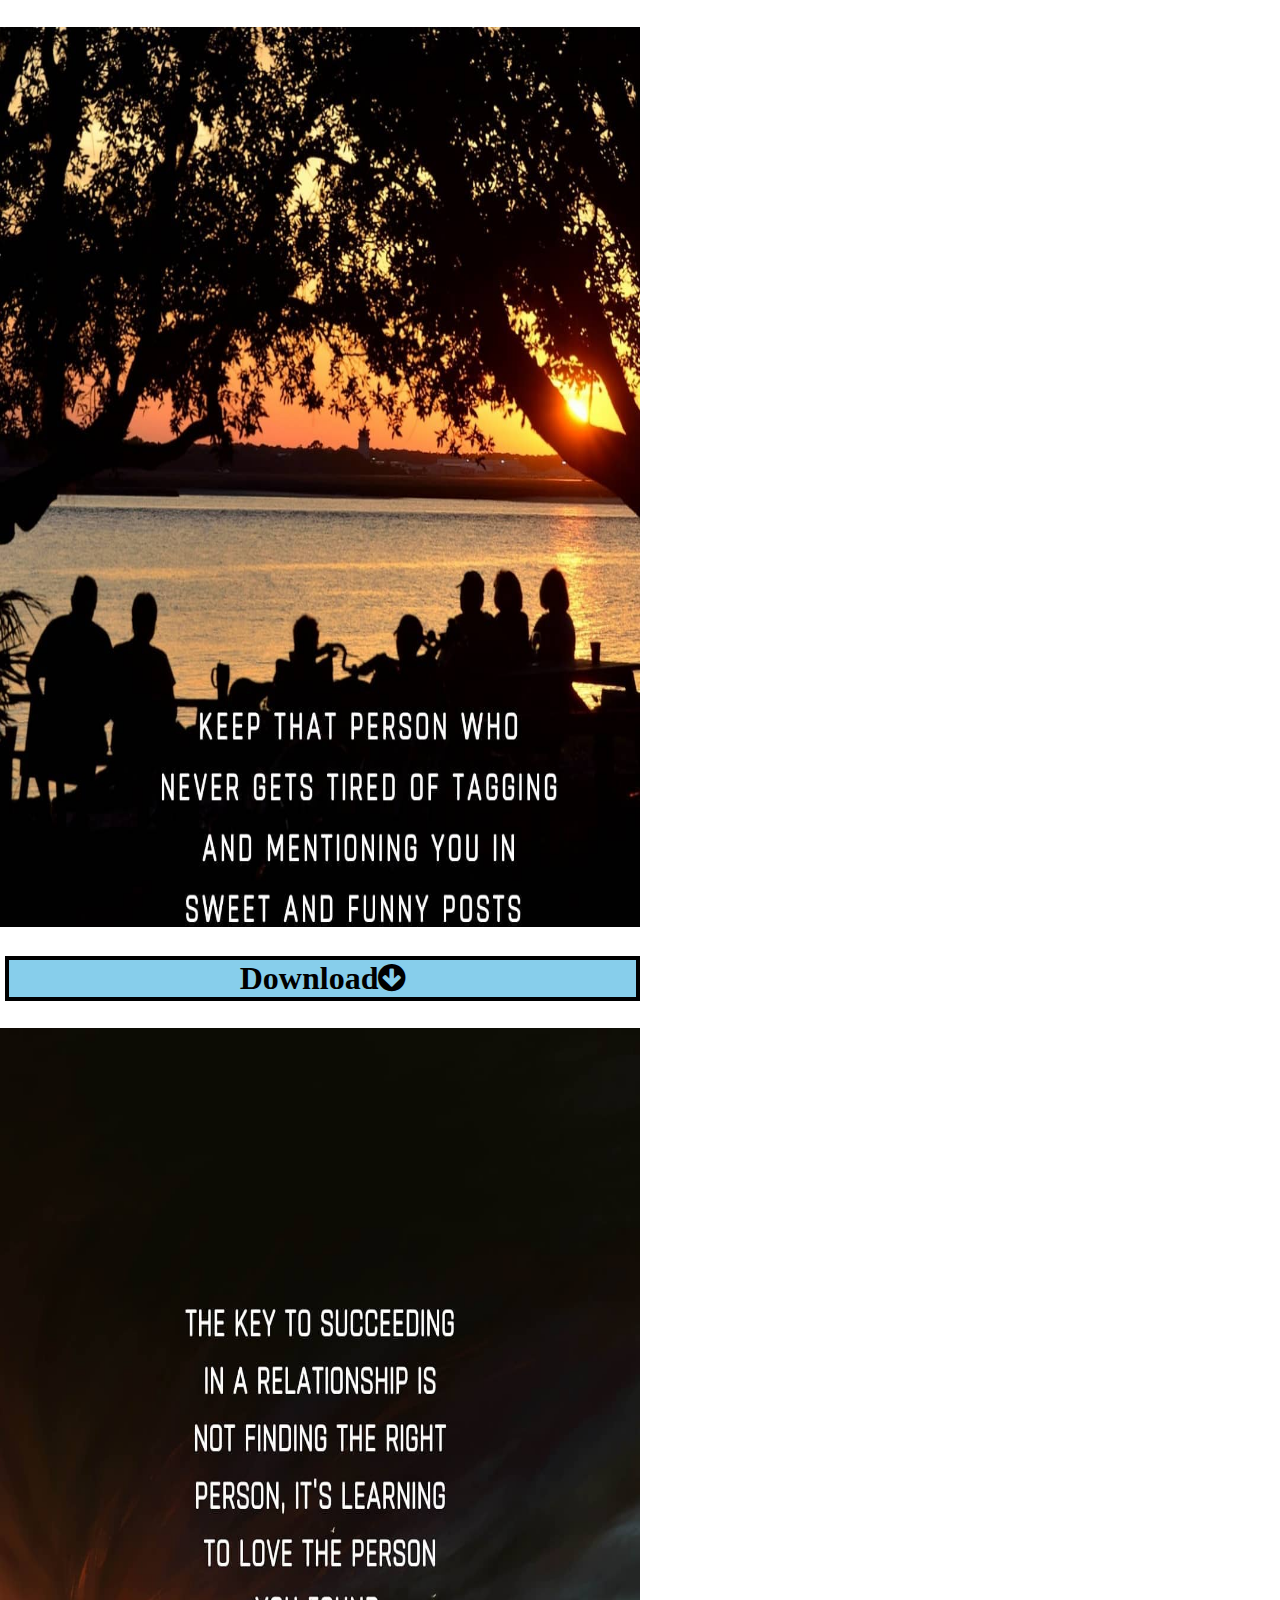
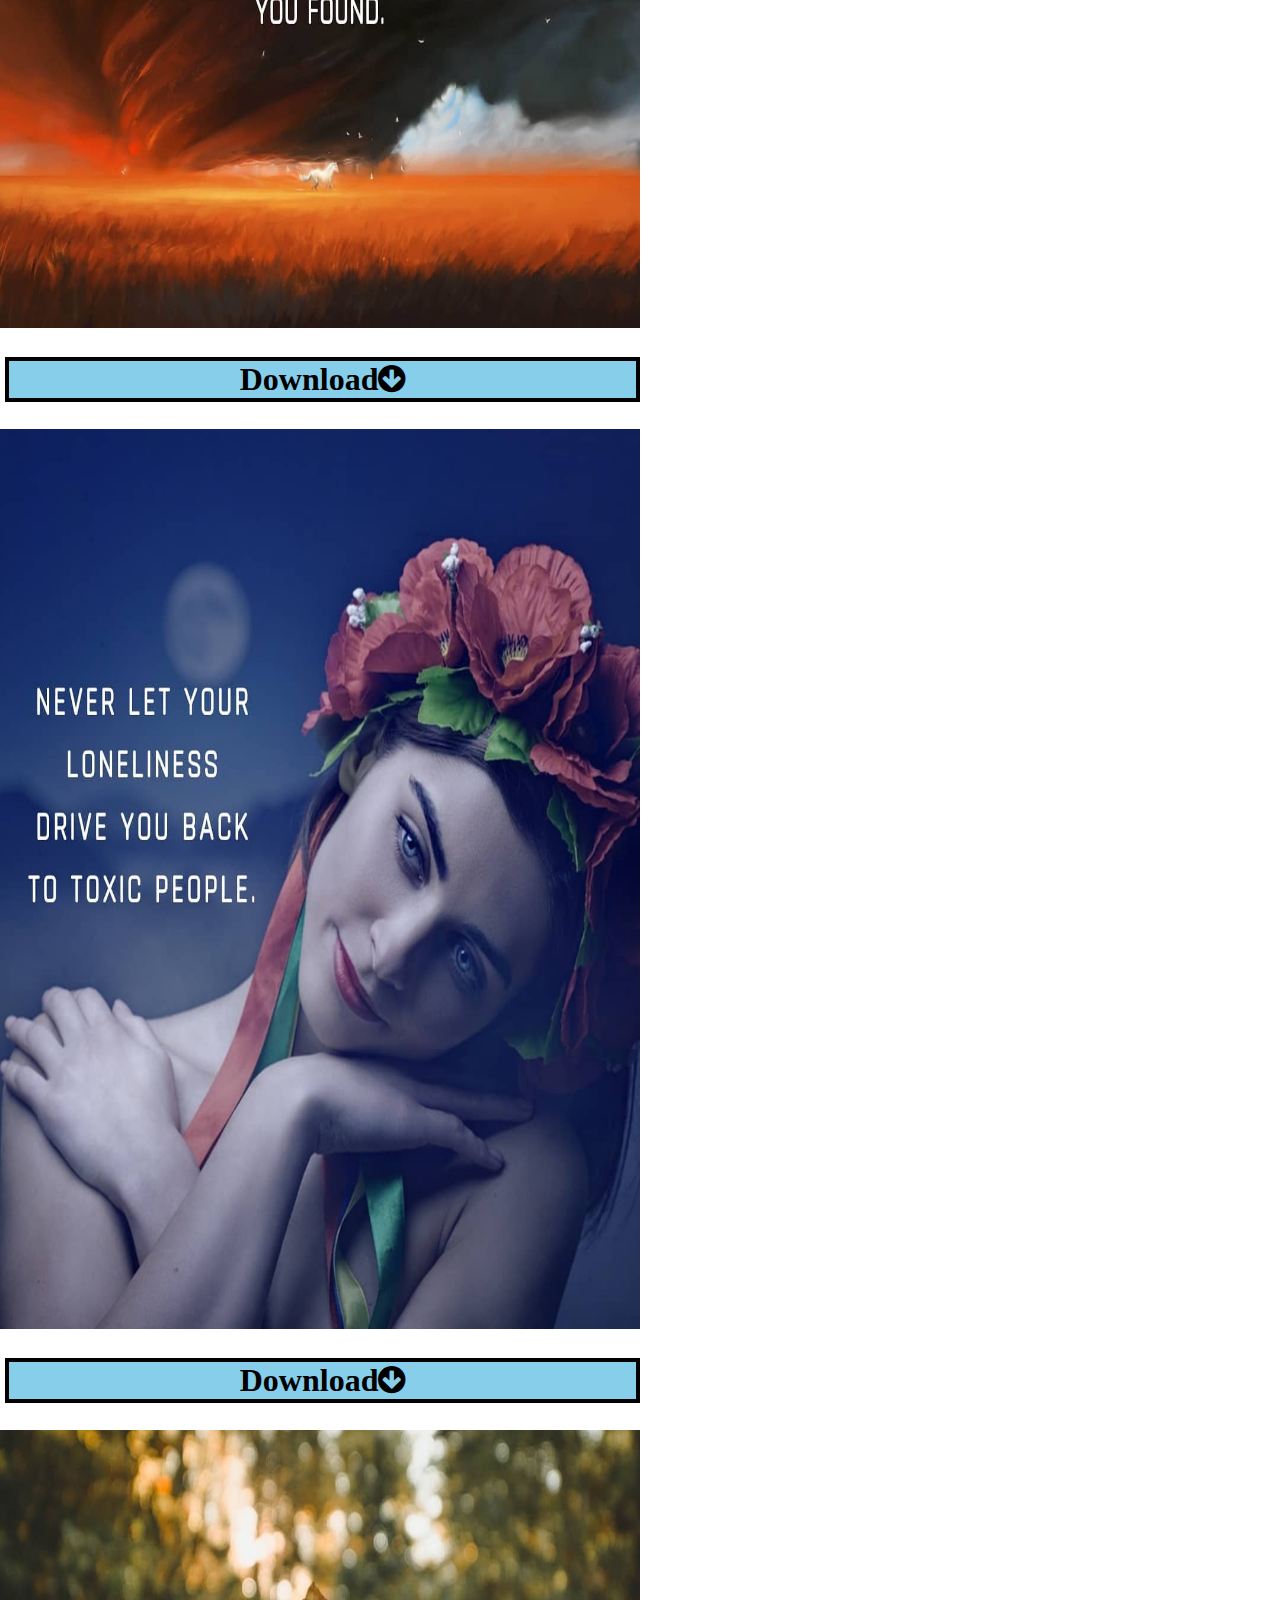
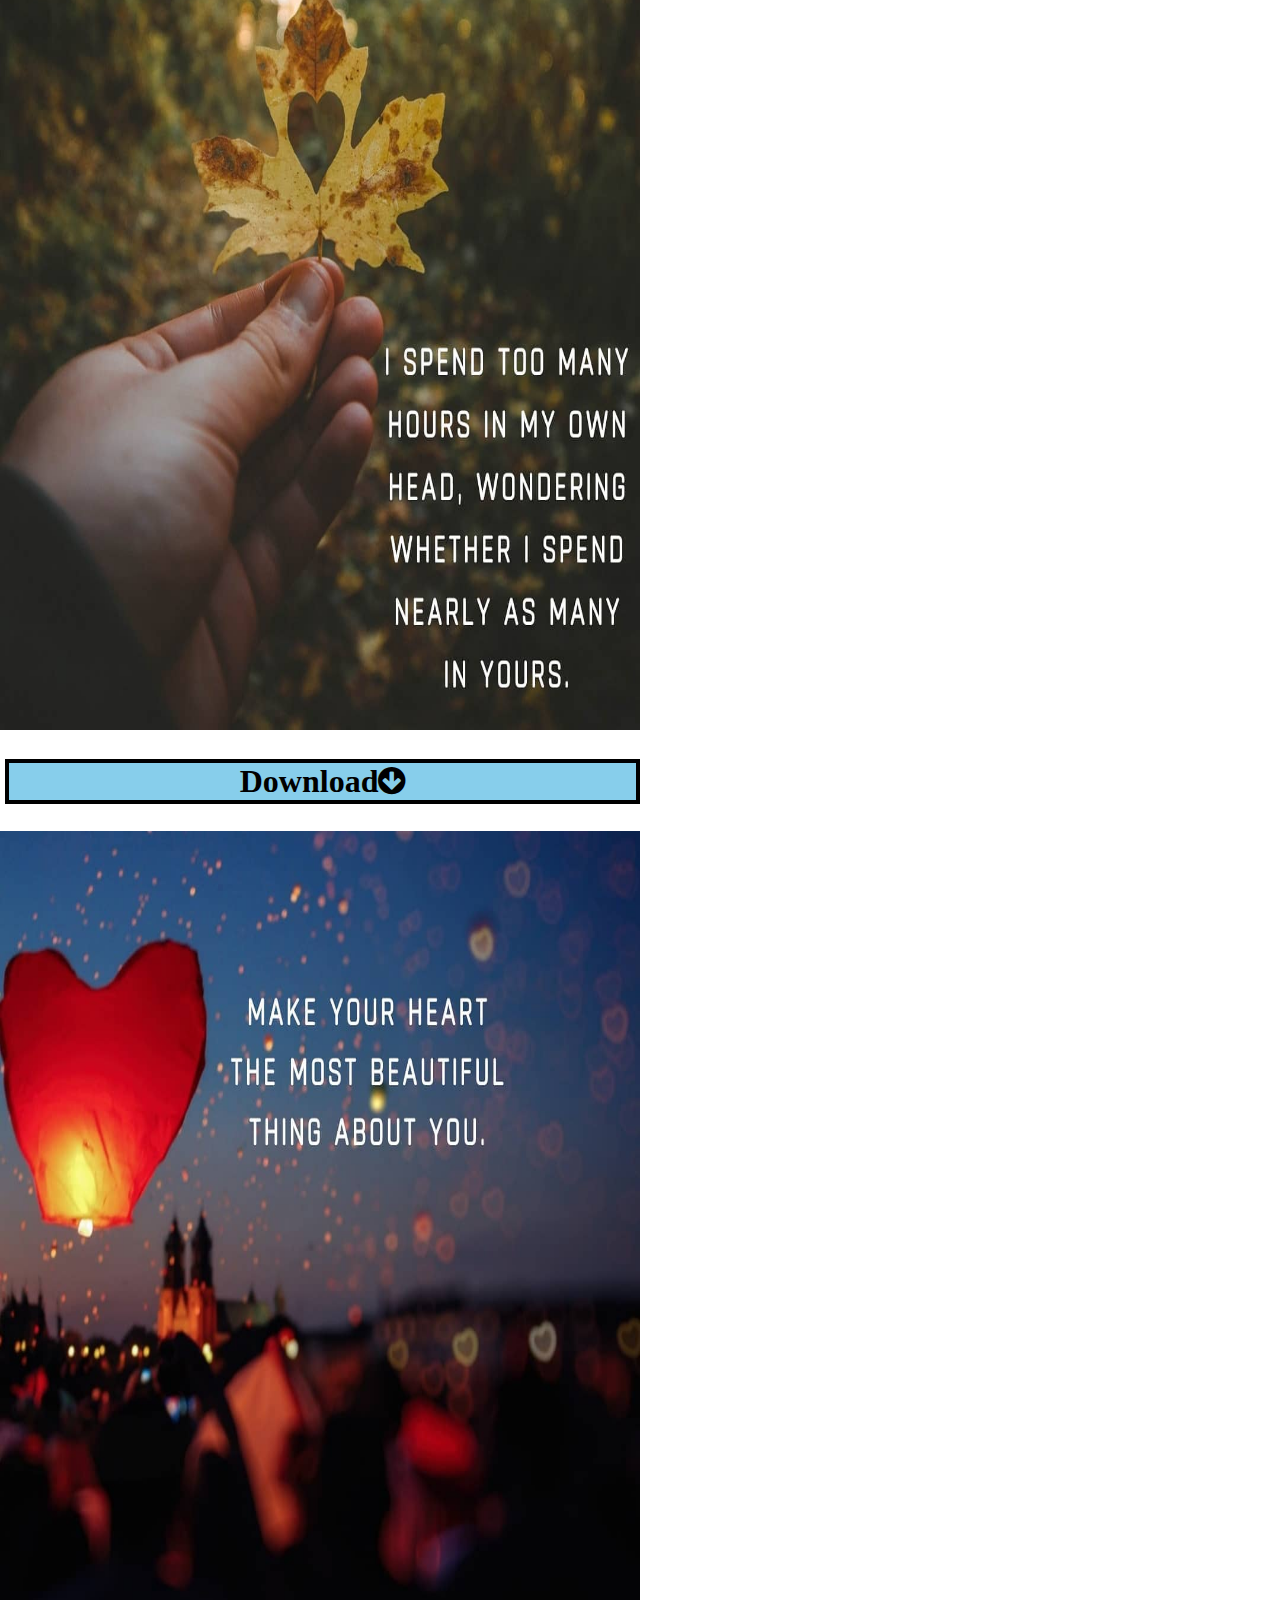
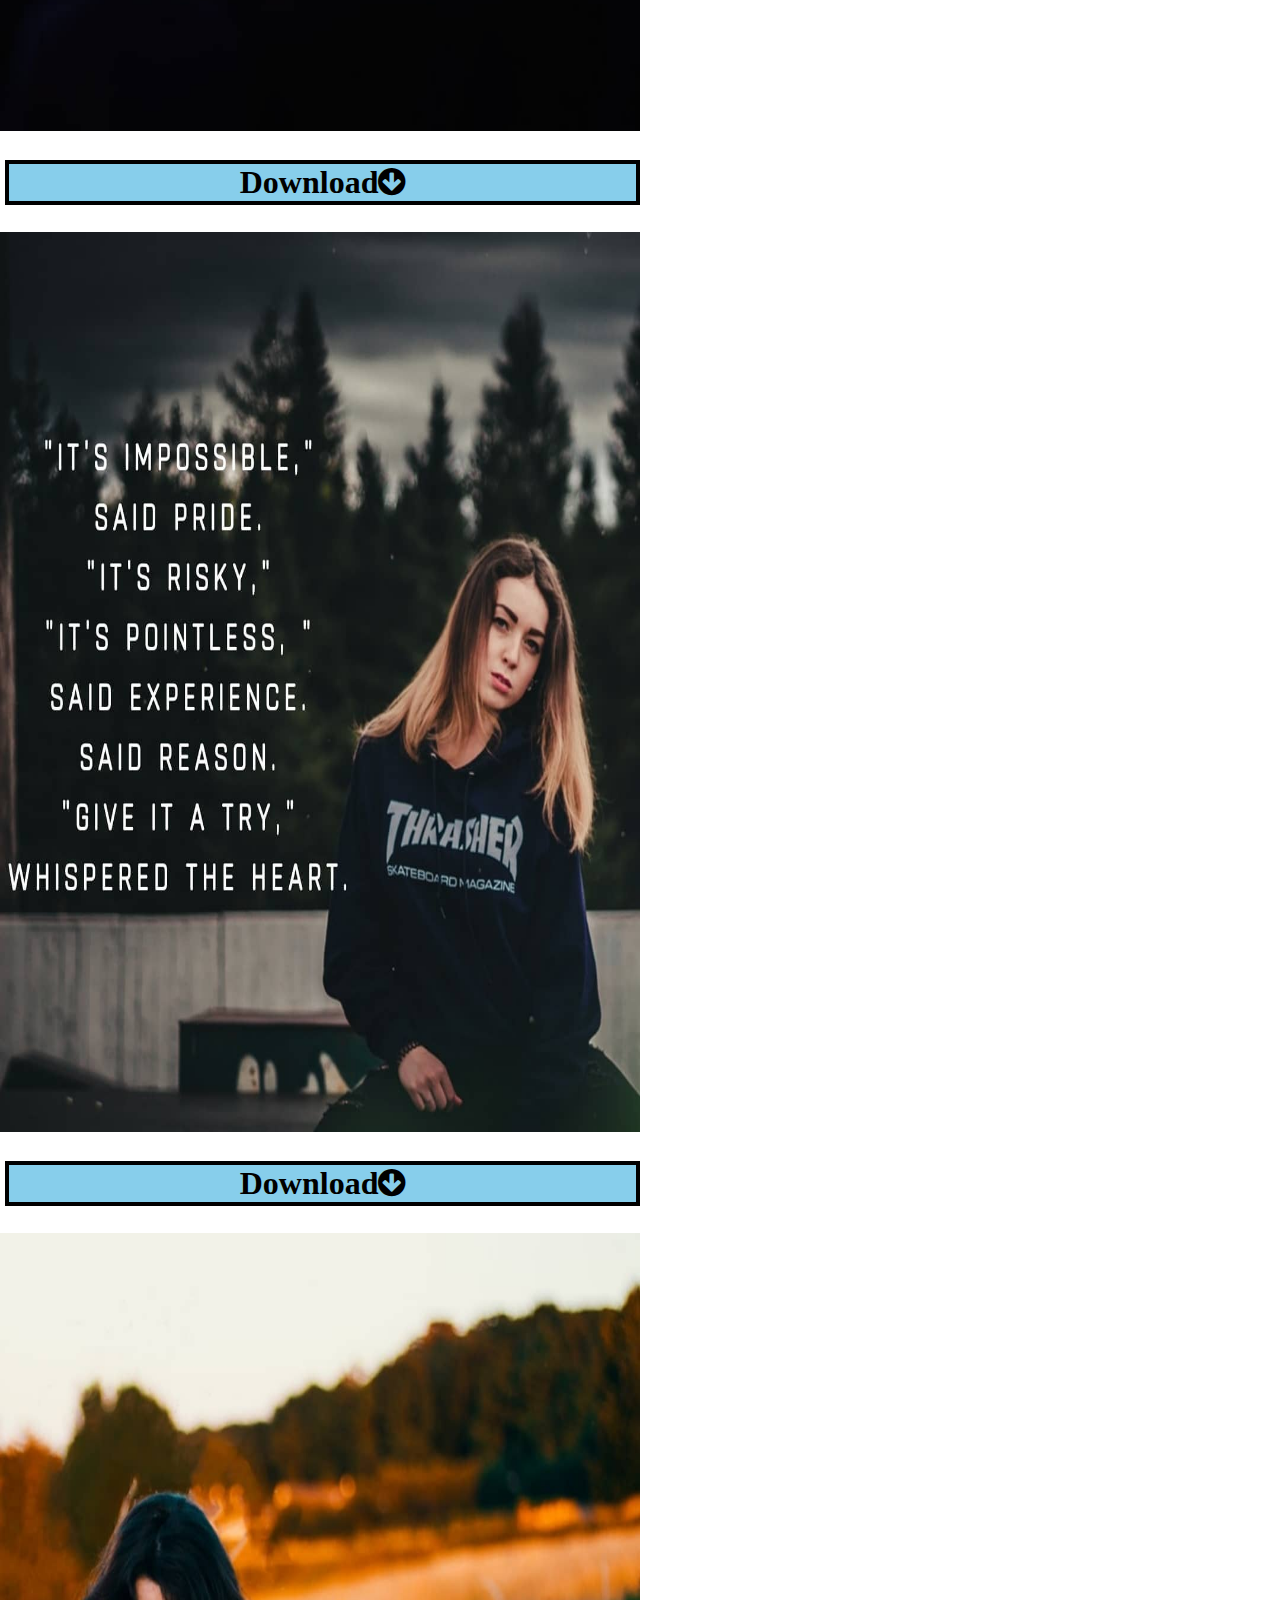
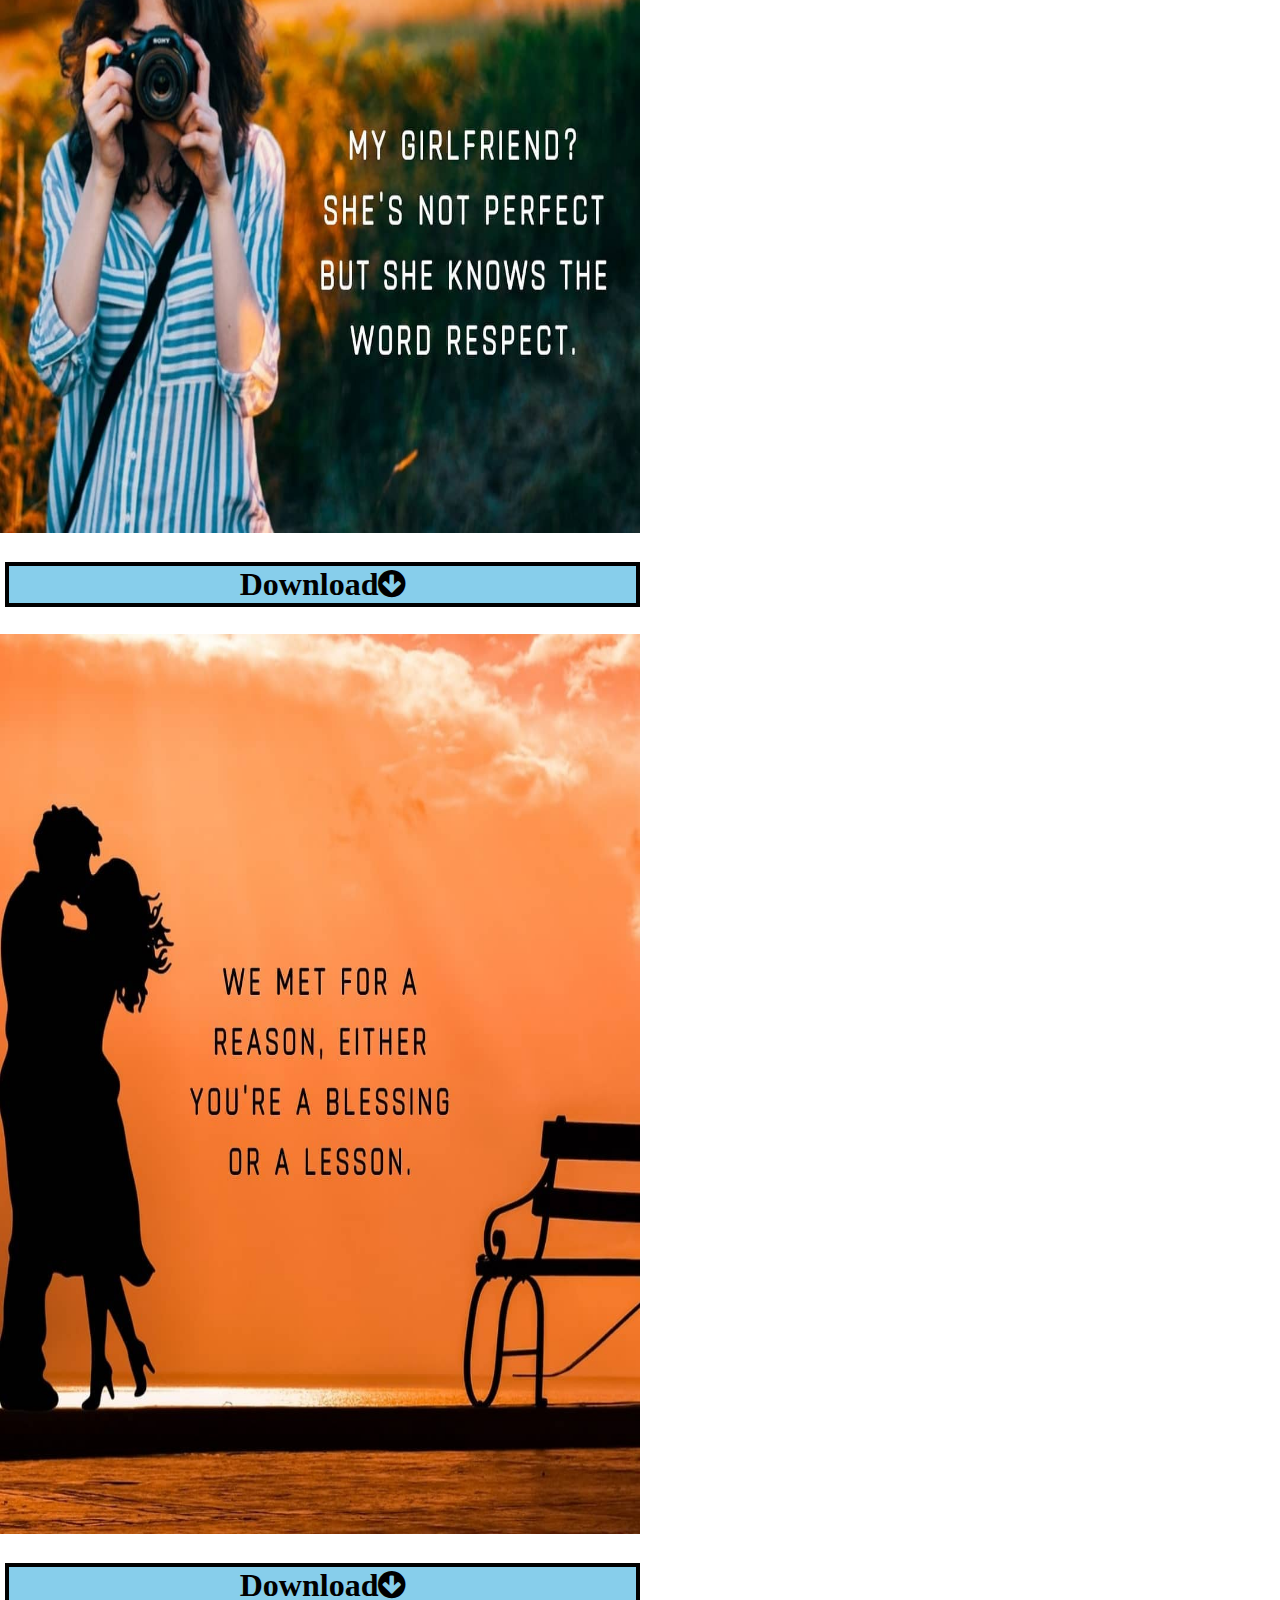
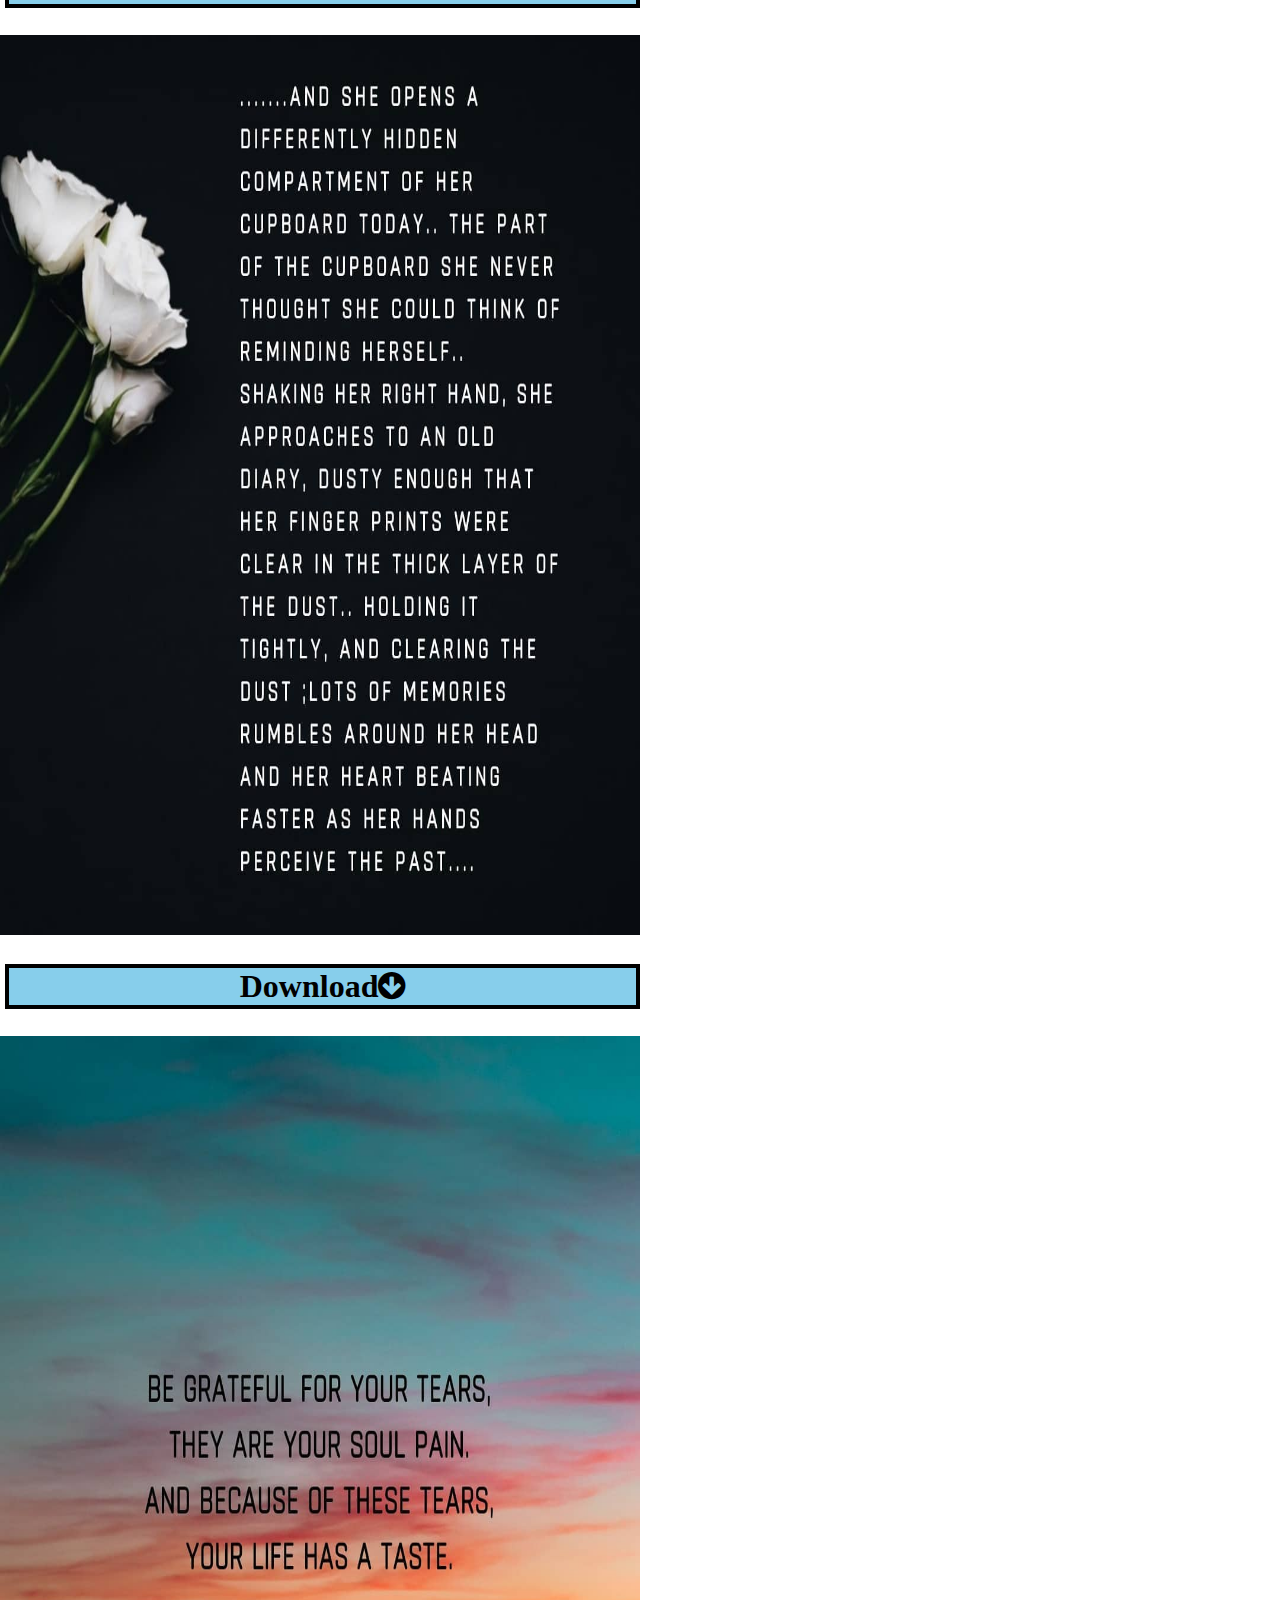
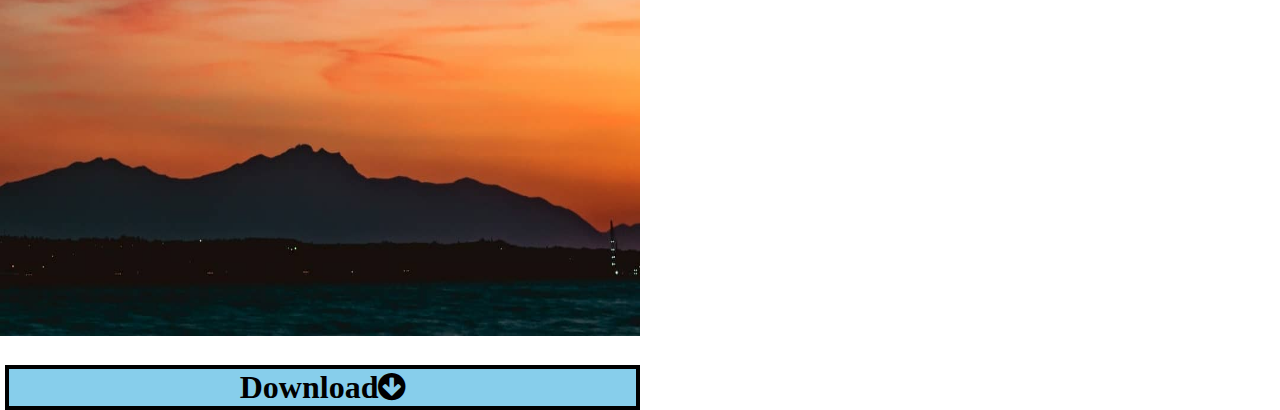
<file: index.html>
<!DOCTYPE html>
<html>
<head>
	<title>Clickable Images</title>
	<link rel="stylesheet" type="text/css" href="life.css">
	<link rel="stylesheet" type="text/css" href="https://stackpath.bootstrapcdn.com/font-awesome/4.7.0/css/font-awesome.min.css">
</head>
<body>
	<div class="life">
	<a href="lifea.jpg" download="Life">
<img src="lifea.jpg">
	<h1>Download<i class="fa fa-arrow-circle-down" aria-hidden="true"></i></h1></a>
<div class="life">
	<a href="lifeb.jpg" download="Life">
<img src="lifeb.jpg">
	<h1>Download<i class="fa fa-arrow-circle-down" aria-hidden="true"></i></h1></a>
	<div class="life">
	<a href="lifec.jpg" download="Life">
<img src="lifec.jpg">
	<h1>Download<i class="fa fa-arrow-circle-down" aria-hidden="true"></i></h1></a>
	<div class="life">
	<a href="lifed.jpg" download="Life">
<img src="lifed.jpg">
	<h1>Download<i class="fa fa-arrow-circle-down" aria-hidden="true"></i></h1></a>
	<div class="life">
	<a href="lifee.jpg" download="Life">
<img src="lifee.jpg">
	<h1>Download<i class="fa fa-arrow-circle-down" aria-hidden="true"></i></h1></a>
	<div class="life">
	<a href="lifef.jpg" download="Life">
<img src="lifef.jpg">
	<h1>Download<i class="fa fa-arrow-circle-down" aria-hidden="true"></i></h1></a>
	<div class="life">
	<a href="lifeg.jpg" download="Life">
<img src="lifeg.jpg">
	<h1>Download<i class="fa fa-arrow-circle-down" aria-hidden="true"></i></h1></a>
	<div class="life">
	<a href="lifeh.jpg" download="Life">
<img src="lifeh.jpg">
	<h1>Download<i class="fa fa-arrow-circle-down" aria-hidden="true"></i></h1></a>
	<div class="life">
	<a href="lifei.jpg" download="Life">
<img src="lifei.jpg">
	<h1>Download<i class="fa fa-arrow-circle-down" aria-hidden="true"></i></h1></a>
	<div class="life">
	<a href="lifej.jpg" download="Life">
<img src="lifej.jpg">
	<h1>Download<i class="fa fa-arrow-circle-down" aria-hidden="true"></i></h1></a>
</div>
</body>
</html>
</file>
<file: life.css>
*{
	margin: 0;
	padding: 0;
}
.life {
	width: 100%;
	height: 100vh;
}
.life img{
	width: 100%;
	height: 50%;
	margin-top: 27px;
}
.life a{
	text-decoration: none;
	color: #000;
}
.life h1{
	border: 2px solid black;
	background-color: skyblue;
	margin-top: 25px;
	text-align: center;
}
.life i{
	color: #000;
}
@media only screen and (min-width: 1100px){
.life img{
	width: 50%;
	height: 100%;
}
.life h1{
	margin-left: 5px;
	width: 49%;
	border: 4px solid black;
}
}
</file>
